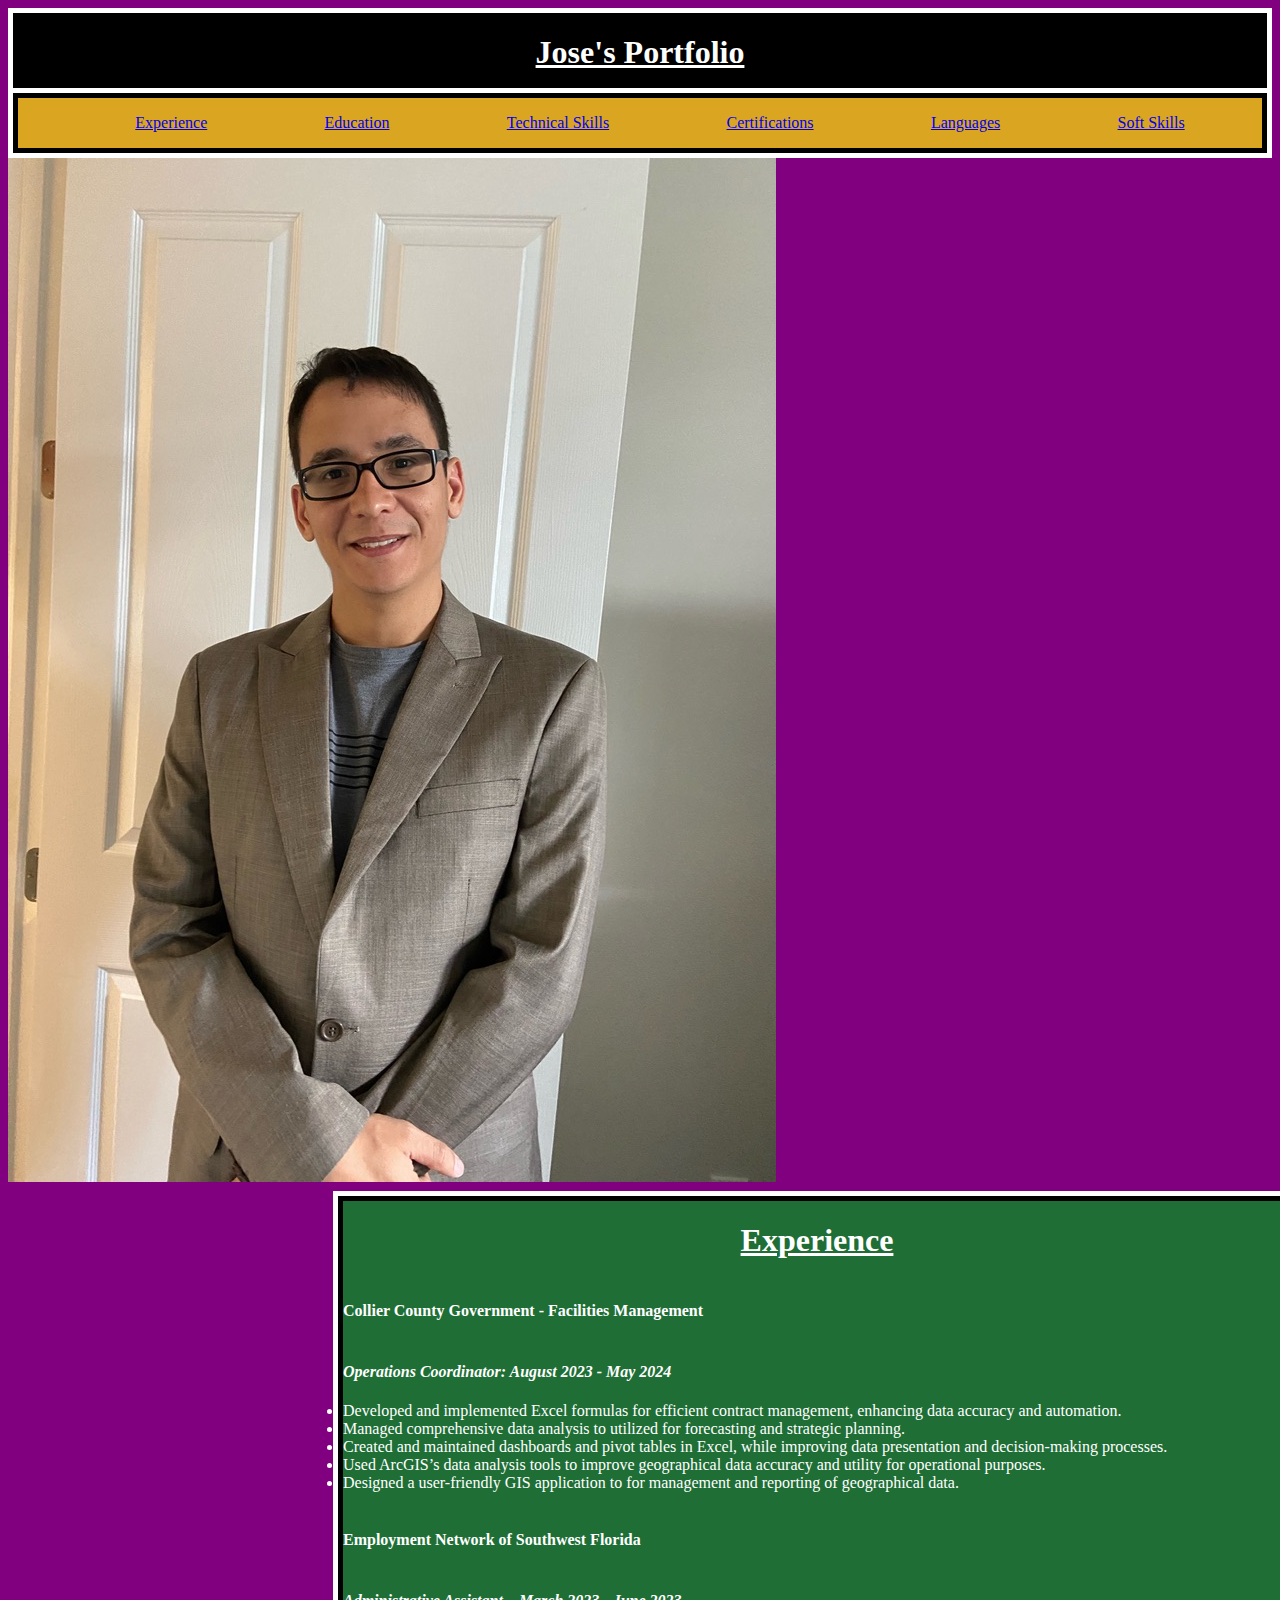
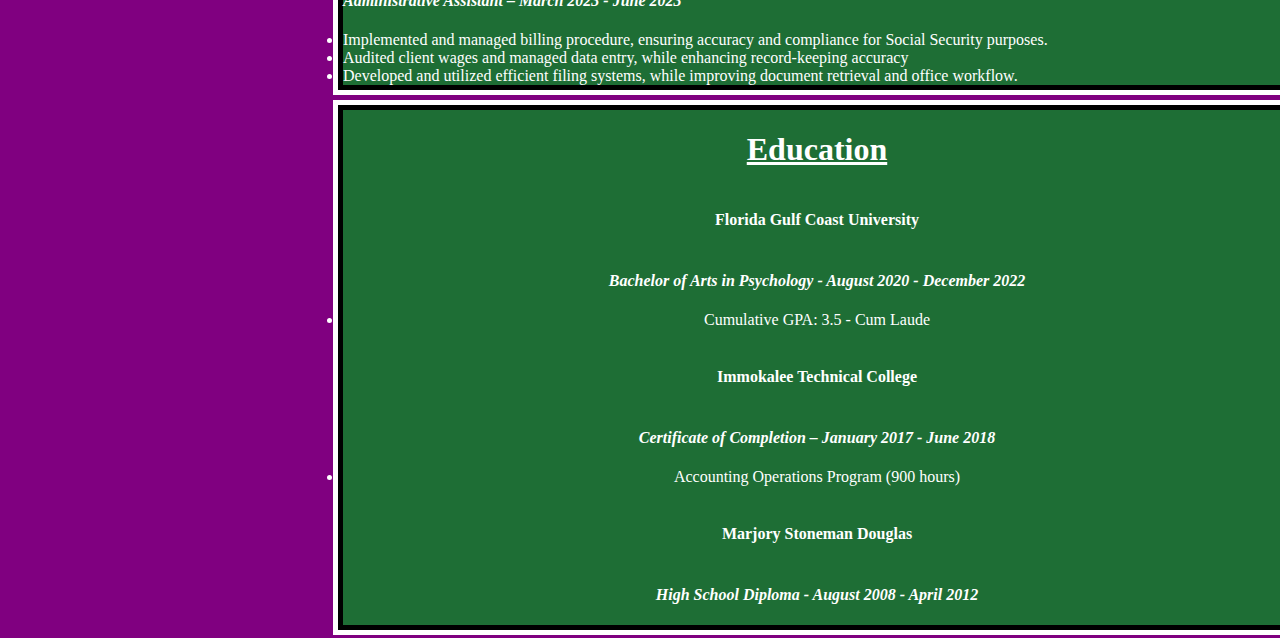
<file: Index.html>
<!DOCTYPE html>
<html lang="en">

<head>
    <meta charset="UTF-8">
    <meta name="viewport" content="width=device-width, initial-scale=1.0">
    <title>Jose's Portfolio</title>
</head>

<link rel="stylesheet" href="./Assets/Style.css">

<body>

    <header>
        <h1>Jose's Portfolio</h1>
        <nav class="navbar">
            <ul><a href="#experience">Experience</a></ul>
            <ul><a href="#education">Education</a></ul>
            <ul><a href="#technical-skills">Technical Skills</a></ul>
            <ul><a href="#certifications">Certifications</a></ul>
            <ul><a href="#languages">Languages</a></ul>
            <ul><a href="#soft-skills">Soft Skills</a></ul>
        </nav>
    </header>
    <img src="./Assets/Jose.jpeg" alt="">
    <main>
        <section id="experience">
            <h1>Experience</h1>
            <h4><strong>Collier County Government - Facilities Management</strong></h4>
            <h4><em>Operations Coordinator: August 2023 - May 2024</em></h4>
            <li>Developed and implemented Excel formulas for efficient contract management, enhancing data accuracy and
                automation.</li>
            <li>Managed comprehensive data analysis to utilized for forecasting and strategic planning.</li>
            <li>Created and maintained dashboards and pivot tables in Excel, while improving data presentation and
                decision-making processes.</li>
            <li>Used ArcGIS’s data analysis tools to improve geographical data accuracy and utility for operational
                purposes.</li>
            <li>Designed a user-friendly GIS application to for management and reporting of geographical data.</li>
            <br>
            <h4><strong>Employment Network of Southwest Florida</strong></h4>
            <h4><em>Administrative Assistant – March 2023 - June 2023</em></h4>
            <li>Implemented and managed billing procedure, ensuring accuracy and compliance for Social Security
                purposes.</li>
            <li>Audited client wages and managed data entry, while enhancing record-keeping accuracy</li>
            <li>Developed and utilized efficient filing systems, while improving document retrieval and office workflow.
            </li>
        </section>
        <br>
        <section id="education">
            <h1>Education</h1>
            <h4><strong>Florida Gulf Coast University</strong></h4>
            <h4><em>Bachelor of Arts in Psychology - August 2020 - December 2022</em></h4>
            <li>Cumulative GPA: 3.5 - Cum Laude</li>
            <br>
            <h4><strong>Immokalee Technical College</strong></h4>
            <h4><em>Certificate of Completion – January 2017 - June 2018</em></h4>
            <li>Accounting Operations Program (900 hours)</li>
            <br>
            <h4><strong>Marjory Stoneman Douglas</strong></h4>
            <h4><em>High School Diploma - August 2008 - April 2012</em></h4>
        </section>
    </main>
</body>

</html>
</file>
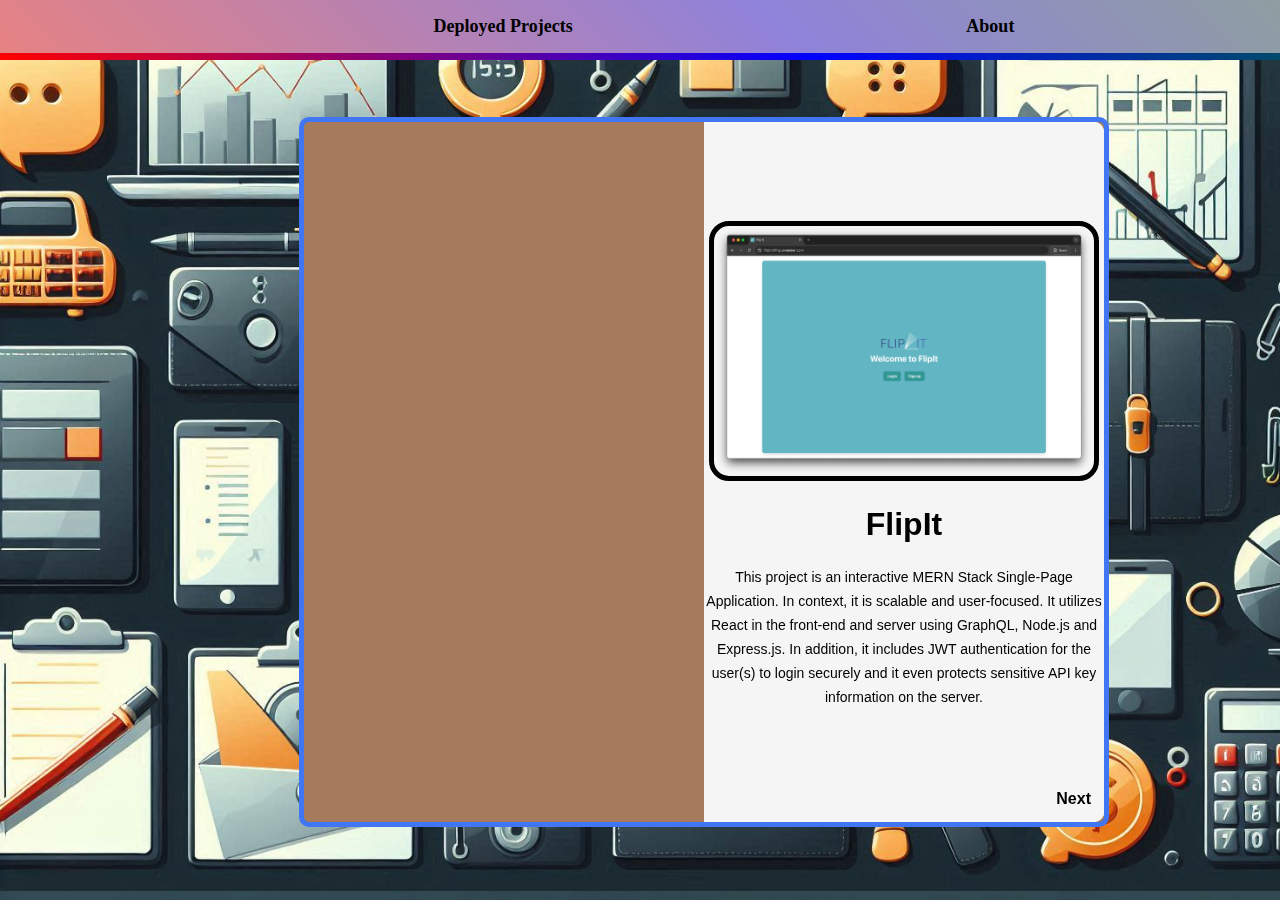
<file: index.html>
<!DOCTYPE html>
<html lang="en">
  <head>
    <meta charset="UTF-8" />
    <meta name="viewport" content="width=device-width, initial-scale=1" />
    <title>Portfolio</title>
    <link rel="stylesheet" href="./assets/css/normalize.css" />
    <link rel="stylesheet" href="./assets/css/nav.css" />
    <link rel="stylesheet" href="./assets/css/style.css"/>
    <link rel="stylesheet" href="./assets/css/mobile.css" media="(max-width: 500px)"/>
  </head>

  <body>
    <nav>
      <ul>
        <a href="./index.html" class="navTab"
          ><li class="navLi">Deployed Projects</li></a
        >
        <a href="./assets/pages/about.html" class="navTab"
          ><li class="navLi">About</li></a
        >
      </ul>
    </nav>

      <div class="container">
        <div class="book">
          <input type="checkbox" id="c1" />
          <input type="checkbox" id="c2" />
          <input type="checkbox" id="c3" />

          <div id="cover"></div>

          <div class="flip-book">
            <!-- First Page -->
            <div class="flip" id="p1">
              <div class="back">
                <a href="https://www.youtube.com/watch?v=eP6vSEuVqBo&t=18s">
                  <img
                    src="./assets/images/projects/README.png"
                    alt=""
                    class="site"
                  />
                </a>
                <!-- Header 2 -->
                <h1>readme-generator</h1>
                <p>
                  This is a readme-generator is command-line application that
                  dynamically generates a professional README.md file while
                  using the user's input through the inquirer npm package.
                </p>
                <label class="back-btn" for="c1">Back</label>
              </div>

              <div class="front">
                <a href="https://flipit-h6ss.onrender.com/">
                  <img
                    src="./assets/images/projects/FlipIt.png"
                    alt=""
                    class="site"
                /></a>
                <div>
                  <!-- Header 1 -->
                  <h1 align="center">FlipIt</h1>
                  <p>
                    This project is an interactive MERN Stack Single-Page
                    Application. In context, it is scalable and user-focused. It
                    utilizes React in the front-end and server using GraphQL,
                    Node.js and Express.js. In addition, it includes JWT
                    authentication for the user(s) to login securely and it even
                    protects sensitive API key information on the server.
                  </p>
                </div>
                <label class="next-btn" for="c1">Next</label>
              </div>
            </div>

            <!-- Second Page -->
            <div class="flip" id="p2">
              <div class="back">
                <a href="https://uwttn.github.io/payroll/">
                  <img
                    src="./assets/images/projects/payroll.png"
                    alt=""
                    class="site"
                /></a>
                <!-- Header 4 -->
                <h1>payroll</h1>
                <p>
                  This application enables a payroll manager to view and manage
                  employee payroll data. It runs in the browser dynamically
                  updated with HTML, CSS, and JavaScript. In addition, it has a
                  clean and polished, responsive user interface while adapting
                  to multiple screen sizes.
                </p>
                <label class="back-btn" for="c2">Back</label>
              </div>

              <div class="front">
                <a href="https://www.youtube.com/watch?v=ysztsrmtZpM">
                  <img
                    src="./assets/images/projects/logo-maker.png"
                    alt=""
                    class="site"
                /></a>
                <!-- Header 3 -->
                <h1>logo-maker</h1>
                <p>
                  This application is related to Object-Oriented Programming
                  (OOP). The application prompts the user to select a color and
                  shape, while providing the text for the logo, and saving it as
                  an SVG file.
                </p>
                <label class="next-btn" for="c2">Next</label>
              </div>
            </div>

            <!-- Third Page -->
            <div class="flip" id="p3">
              <div class="back">
                <a href="#">
                  <img src="./assets/images/comingSoon.jpeg" class="site" />
                </a>
                <!-- Header 6 -->
                <h1>In-Development</h1>
                <p>
                  
                </p>
                <label class="back-btn" for="c3">Back</label>
              </div>

              <div class="front">
                <a href="https://uwttn.github.io/tech-blog/">
                  <img
                    src="./assets/images/projects/tech-blog.png"
                    class="site"
                  />
                </a>
                <!-- Header 5 -->
                <h1 align="center">Tech Blog</h1>
                <h2>Currently in development</h2>
                <p>
                  This is a Blog where I talk about technology, and provide lessons on how to get started with coding. My goals for this is to have a documentation for developers to reference about workflow, version control and deployment. Overall, my plan is to add YouTube videos embedded to the site via the iframe tag from HTML. As part of the plan, videos will allow to have a more detailed demonstration of utilizing these tools.
                </p>
                <label class="next-btn" for="c3">Next</label>
              </div>
            </div>
          </div>
        </div>
      </div>
  </body>
</html>
</file>
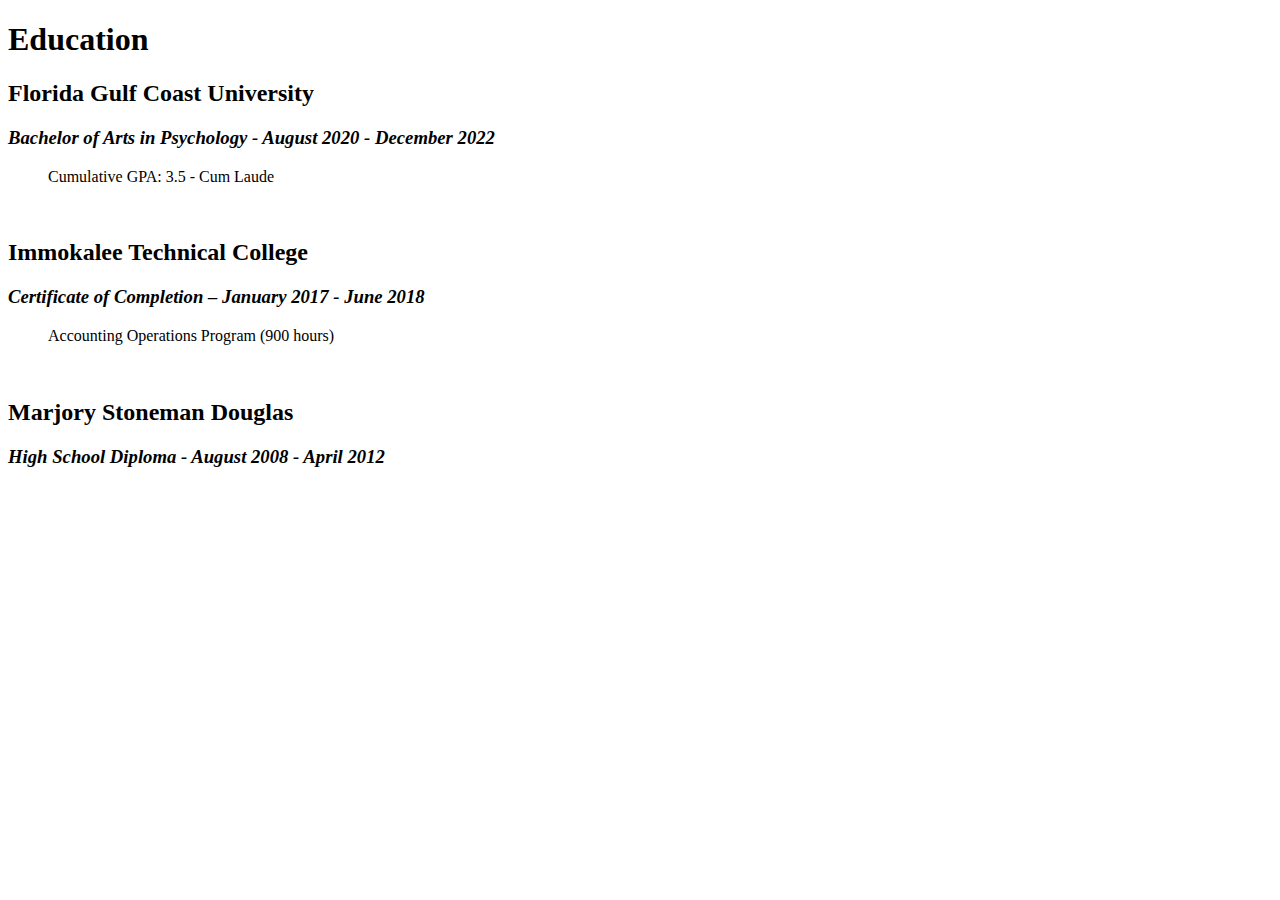
<file: education.html>
<!DOCTYPE html>
<html lang="en">
<head>
    <meta charset="UTF-8">
    <meta name="viewport" content="width=device-width, initial-scale=1.0">
    <title>Document</title>
</head>
<body>

    <content id="education">
        <h1>Education</h1>
        <h2><strong>Florida Gulf Coast University</strong></h2>
        <h3><em>Bachelor of Arts in Psychology - August 2020 - December 2022</em></h3>
        <ul>Cumulative GPA: 3.5 - Cum Laude</ul>
        <br>
        <h2><strong>Immokalee Technical College</strong></h2>
        <h3><em>Certificate of Completion – January 2017 - June 2018</em></h3>
        <ul>Accounting Operations Program (900 hours)</ul>
        <br>
        <h2><strong>Marjory Stoneman Douglas</strong></h2>
        <h3><em>High School Diploma - August 2008 - April 2012</em></h3>
    </content>  
</body>

</html>
</file>
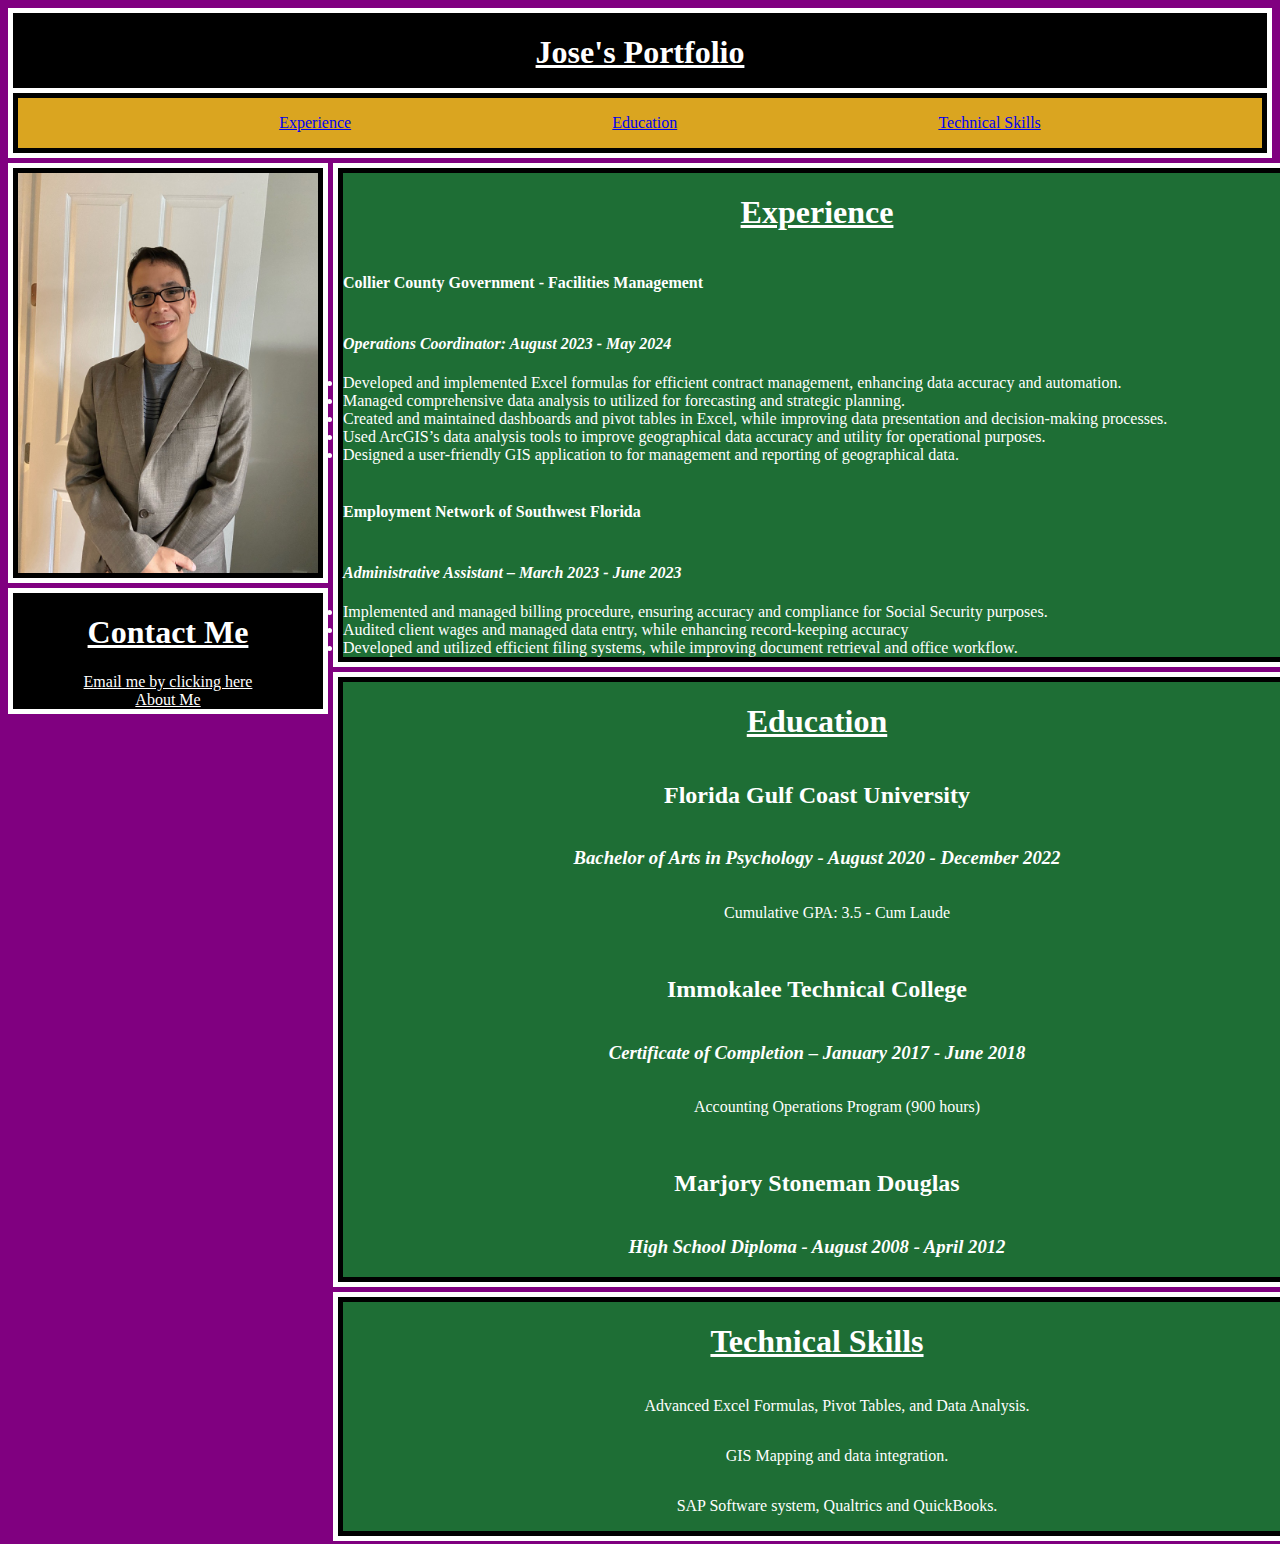
<file: indexs.html>
<!DOCTYPE html>
<html lang="en">

<head>
    <meta charset="UTF-8">
    <meta name="viewport" content="width=device-width, initial-scale=1.0">
    <title>Jose's Portfolio</title>
    <link rel="stylesheet" href="./Assets/Style.css">
</head>

<body>

    <header>
        <h1>Jose's Portfolio</h1>
        <nav class="navbar">
            <ul><a href="#experience">Experience</a></ul>
            <ul><a href="#education">Education</a></ul>
            <ul><a href="#technical-skills">Technical Skills</a></ul>
        </nav>
    </header>

    <img src="./Assets/Jose.jpeg" alt="" id=Jose>
    <content id="info">
        <h1 id="contact">Contact Me</h1>
        <a href="mailto:muchati@icloud.com">Email me by clicking here</a>
        <br>
        <a href="https://github.com/Uwttn/portfolio/blob/main/README.md">About Me</a>
    </content>

    <main>
        <content id="experience">
            <h1>Experience</h1>
            <h4><strong>Collier County Government - Facilities Management</strong></h4>
            <h4><em>Operations Coordinator: August 2023 - May 2024</em></h4>
            <li>Developed and implemented Excel formulas for efficient contract management, enhancing data accuracy and
                automation.</li>
            <li>Managed comprehensive data analysis to utilized for forecasting and strategic planning.</li>
            <li>Created and maintained dashboards and pivot tables in Excel, while improving data presentation and
                decision-making processes.</li>
            <li>Used ArcGIS’s data analysis tools to improve geographical data accuracy and utility for operational
                purposes.</li>
            <li>Designed a user-friendly GIS application to for management and reporting of geographical data.</li>
            <br>
            <h4><strong>Employment Network of Southwest Florida</strong></h4>
            <h4><em>Administrative Assistant – March 2023 - June 2023</em></h4>
            <li>Implemented and managed billing procedure, ensuring accuracy and compliance for Social Security
                purposes.</li>
            <li>Audited client wages and managed data entry, while enhancing record-keeping accuracy</li>
            <li>Developed and utilized efficient filing systems, while improving document retrieval and office workflow.
            </li>
        </content>

        <br>

        <content id="education">
            <h1>Education</h1>
            <h2><strong>Florida Gulf Coast University</strong></h2>
            <h3><em>Bachelor of Arts in Psychology - August 2020 - December 2022</em></h3>
            <ul>Cumulative GPA: 3.5 - Cum Laude</ul>
            <br>
            <h2><strong>Immokalee Technical College</strong></h2>
            <h3><em>Certificate of Completion – January 2017 - June 2018</em></h3>
            <ul>Accounting Operations Program (900 hours)</ul>
            <br>
            <h2><strong>Marjory Stoneman Douglas</strong></h2>
            <h3><em>High School Diploma - August 2008 - April 2012</em></h3>
        </content>

        <content id="technical-skills">
            <h1>Technical Skills</h1>
            <ul>Advanced Excel Formulas, Pivot Tables, and Data Analysis.</ul>
            <ul>GIS Mapping and data integration.</ul>
            <ul>SAP Software system, Qualtrics and QuickBooks.</ul>
        </content>
    </main>


</body>

</html>
</file>
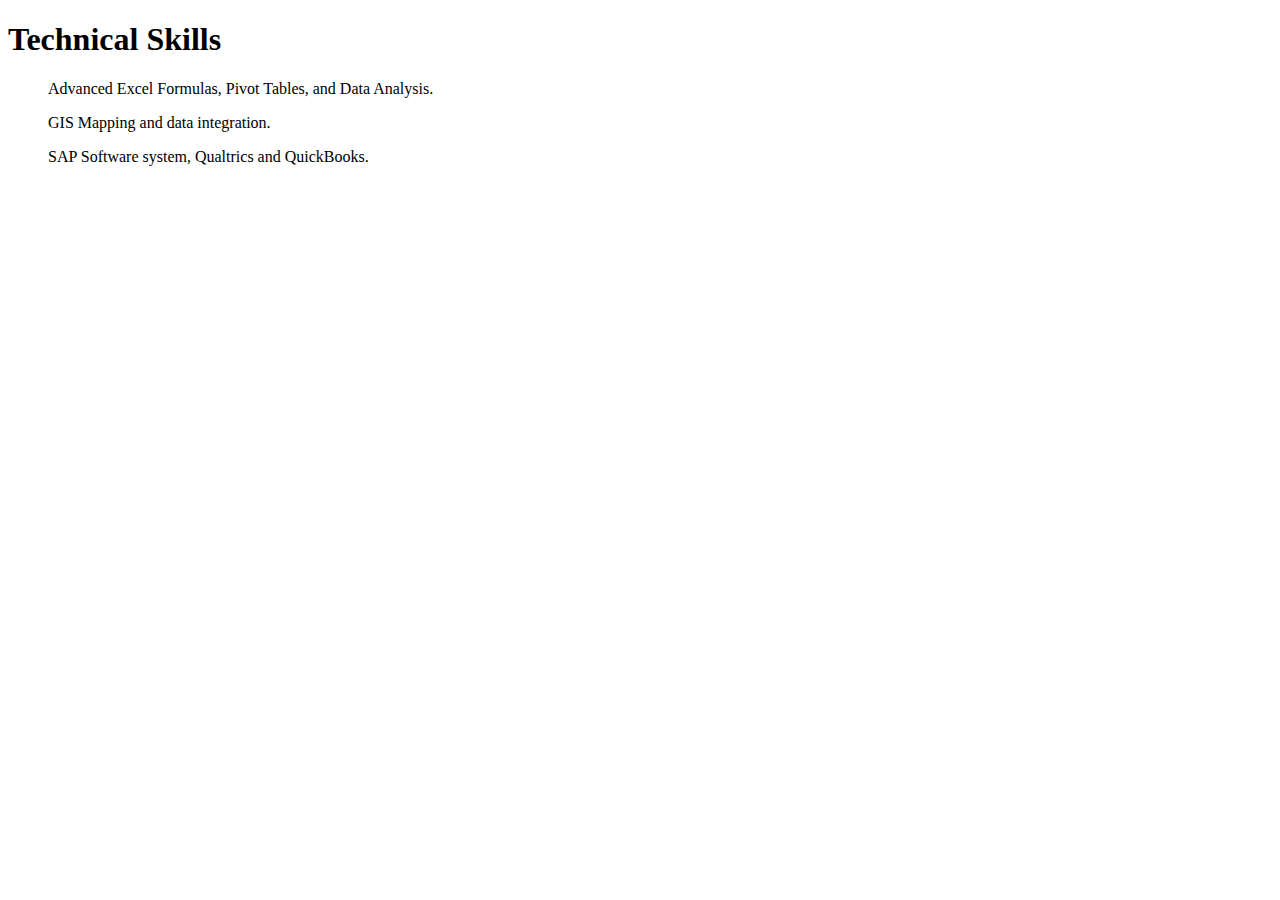
<file: skills.html>
<!DOCTYPE html>
<html lang="en">
<head>
    <meta charset="UTF-8">
    <meta name="viewport" content="width=device-width, initial-scale=1.0">
    <title>Document</title>
</head>

<body>
    <content id="technical-skills">
        <h1>Technical Skills</h1>
        <ul>Advanced Excel Formulas, Pivot Tables, and Data Analysis.</ul>
        <ul>GIS Mapping and data integration.</ul>
        <ul>SAP Software system, Qualtrics and QuickBooks.</ul>
    </content>
</body>

</html>
</file>
<file: Assets/Style.css>
body {
    background-color: purple;

    @media screen and (max-width: 1100px) {
        flex-direction: column;
    }

    ;
}

header {
    border: white solid 5px;
    background-color: black;
    color: white;
    text-align: center;
    @media screen and (max-width: 900px) {
        flex-direction: column;
        width: 310px;
    }
}

nav {
    background-color: goldenrod;
    border: solid black 5px;
    outline: solid white 5px;
    display: flex;
    flex-wrap: wrap;
    justify-content: space-evenly;

    @media screen and (max-width: 900px) {
        flex-direction: column;
        width: 300px;
    }
}

#Jose {
    position: absolute;
    height: 400px;
    width: auto-fit;
    border: solid black 5px;
    outline: solid white 5px;
    margin: 5px;
    margin-top: 10px;
    vertical-align: top;
}

#info {
    position: absolute;
    background-color: black;
    border: solid white 5px;
    display: block;
    text-align: center;
    color: white;
    width: 310px;
    margin: 5px;
    margin-left: 0px;
    margin-top: 430px;
    a {
        padding: 50px;
        color: white;
    }
}

h1{
    text-decoration: underline;
    text-align: center;
}

#experience {
    position: relative;
    margin-left: 330px;
    margin-top: 10px;
    background-color: rgb(30, 110, 53);
    border: solid black 5px;
    outline: solid white 5px;
    color: white;
    text-wrap: wrap;
    display: inline-flex;
    flex-direction: column;
    width: 75%;
    flex-wrap: wrap;
@media (max-width: 900px) {
    margin-top: 570px;
    margin-left: 5px;
    flex-direction: column;
    width: 300px;
}
}

#education{
    text-align: center;
    position: relative;
    margin-left: 330px;
    margin-top: 15px;
    background-color: rgb(30, 110, 53);
    border: solid black 5px;
    outline: solid white 5px;
    color: white;
    text-wrap: wrap;
    display: inline-flex;
    flex-direction: column;
    width: 75%;
    flex-wrap: wrap;
@media (max-width: 900px) {
    margin-top: 15px;
    margin-left: 5px;
    flex-direction: column;
    width: 300px;
}
}

#technical-skills{
    text-align: center;
    position: relative;
    margin-left: 330px;
    margin-top: 15px;
    background-color: rgb(30, 110, 53);
    border: solid black 5px;
    outline: solid white 5px;
    color: white;
    text-wrap: wrap;
    display: inline-flex;
    flex-direction: column;
    width: 75%;
    flex-wrap: wrap;
@media (max-width: 900px) {
    margin-top: 15px;
    margin-left: 5px;
    flex-direction: column;
    width: 300px;
}
}
</file>
<file: assets/css/nav.css>
:root {
    --primary-color: hsla(0, 21%, 82%);
    --other-color: hsla(0, 21%, 82%, 0.655);
    --secondary-color: #4286f4;
    --back-color: #212529;
    --rainbow-color: linear-gradient(
      45deg,
      red,
      blue,
      green,
      yellow,
      #e11d74,
      black,
      #ffff00,
      #aa0000
    );
  }

  body {
    background: url('../images/backgrounds/wallpaper.png');
    background-size: cover;
  }
  
  nav {
    display: grid;
    background-color: var(--other-color);
    width: 110%;
  }

  ul {
    display: flex;
    justify-content: space-evenly;
  }

  .navTab {
    text-decoration: none;
    color: black;
    font-size: large;
    font-weight: bold;
  }
  
  .navTab:hover {
    color: white;
  }
  
  .navLi {
    color: black;
    list-style-type: none;
    font-size: large;
    transition: font-size 0.3s ease;
  }

  .navLi:hover {
    padding: 10px;
    border-radius: 10px;
    background-color: black;
    color: white;
    font-size: 1.5rem;
  }

nav::before,
nav::after {
  content: "";
  position: absolute;
  background: var(--rainbow-color);
  background-size: 400%;
  width: 110%;
  height: 60px;
  z-index: -1;
  animation: animate 25s linear infinite;
}

@keyframes animate {
  0% {
    background-position: 0 0;
  }

  50% {
    background-position: 400% 0;
  }

  100% {
    background-position: 0 0;
  }
}
</file>
<file: assets/css/style.css>
:root {
  --primary-color: #F5F5F5;
  --secondary-color: #8F8F8F;
  --back-color: #212529;
  --next-btn-color: #cfe2ff;
  --back-btn-color: #fbc886;
}

/* Entire book */

.container {
  position: relative;
  height:fit-content;
  margin: 5%;  
  width: 100%;
  display: flex;
justify-content: center;
  font-family: "Roboto", sans-serif;
}

input {
display: none;
}

.site {
  width: 380px;
  height: 250px;
  border-radius: 20px;
  border: solid black 5px;
  transition: transform 0.3s ease;
}

.site:hover {
  transform: scale(1.05);
}

.book {
  display: flex;
  position: relative;
  background-color: #A67B5B;
  border: rgb(64, 118, 243) solid 5px;
  border-radius: 10px;
  width: auto;
}

#cover {
  width: 400px;
  height: 700px;
  display: flex;
  align-items: center;
  justify-content: center;
  flex-direction: column;
  border-radius: 10px;
}

.flip-book {
  width: 400px;
  height: 700px;
  position: relative;
  perspective: 1500px;
  border-radius: 10px;
}

.flip {
  width: 100%;
  height: 100%;
  position: absolute;
  top: 0;
  left: 0;
  transform-origin: left;
  transform-style: preserve-3d; 
  transform: rotateY(0deg);
  transition: .5s;
  color: #000;
}

p {
  font-size: 14px;
  line-height: 24px;
  text-align: center;
}

.front {
  position: absolute;
  width: 100%;
  height: 100%;
  top: 0;
  left: 0;
  background-color: var(--primary-color);
  box-sizing: border-box;
  box-shadow: inset 20px 0 50px rgba(0,0,0,0.5) 0 2px 5px rgba(0,0,0,.5);
  display: flex;
  align-items: center;
  justify-content: center;
  flex-direction: column;
  backface-visibility: hidden;
  border-radius: 0 10px 10px 0;
}

.back {
  position: absolute;
  width: 100%;
  height: 100%;
  top: 0;
  left: 0;
  z-index: 99;
  transform: rotateY(180deg);
  backface-visibility: hidden;
  background-color: var(--secondary-color);
  display: flex;
  align-items: center;
  justify-content: center;
  flex-direction: column;
  border-radius: 10px 0 0 10px;
}

.next-btn, .back-btn {
  position: absolute;
  bottom: 13px;
  right: 13px;
  cursor: pointer;
  color: black;
  font-weight: bold;
}

.next-btn:hover, .back-btn:hover {
  padding: 10px;
  border-radius: 10px;
  background-color: rgb(0, 221, 255);
}

#p1 {
  z-index: 3;
}

#p2 {
  z-index: 2;
}

#p3 {
  z-index: 1;
}

#c1:checked ~ .flip-book #p1 {
  transform: rotateY(-180deg);
  z-index: 1;
}
#c2:checked ~ .flip-book #p2 {
  transform: rotateY(-180deg);
  z-index: 2;
}
#c3:checked ~ .flip-book #p3 {
  transform: rotateY(-180deg);
  z-index: 3;
}
</file>
<file: assets/css/mobile.css>
:root {
  --primary-color: #f5f5f5;
  --secondary-color: #8f8f8f;
  --back-color: #212529;
  --next-btn-color: #cfe2ff;
  --back-btn-color: #fbc886;
}

/* Entire book */

.container {
  align-self: center;
}

.book {
  flex-direction: column;
  flex-wrap: wrap;
}

.flip {
  width: 100%;
  height: 100%;
  top: 0;
  left: 0;
  transform-origin: top;
  transform-style: preserve-3d;
  transform: rotateX(0deg);
  transition: 0.5s;
  color: #000;
}

.front {
  position: absolute;
  width: 100%;
  height: 100%;
  top: 0;
  left: 0;
  background-color: var(--primary-color);
  box-sizing: border-box;
  padding: 0 13px;
  box-shadow: inset 20px 0 50px rgba(0, 0, 0, 0.5), 0 2px 5px rgba(0, 0, 0, 0.5);
  display: flex;
  align-items: center;
  justify-content: center;
  flex-direction: column;
  border-radius: 0 0 10px 10px;
}

.back {
  position: absolute;
  width: 100%;
  height: 100%;
  top: 0;
  left: 0;
  z-index: 99;
  transform: rotateX(180deg);
  backface-visibility: hidden;
  background-color: var(--secondary-color);
  display: flex;
  align-items: center;
  justify-content: center;
  flex-direction: column;
  border-radius: 10px 10px 0 0;
}

#c1:checked ~ .flip-book #p1 {
  transform: rotateX(180deg);
  z-index: 1;
}
#c2:checked ~ .flip-book #p2 {
  transform: rotateX(180deg);
  z-index: 2;
}
#c3:checked ~ .flip-book #p3 {
  transform: rotateX(180deg);
  z-index: 3;
}
</file>
